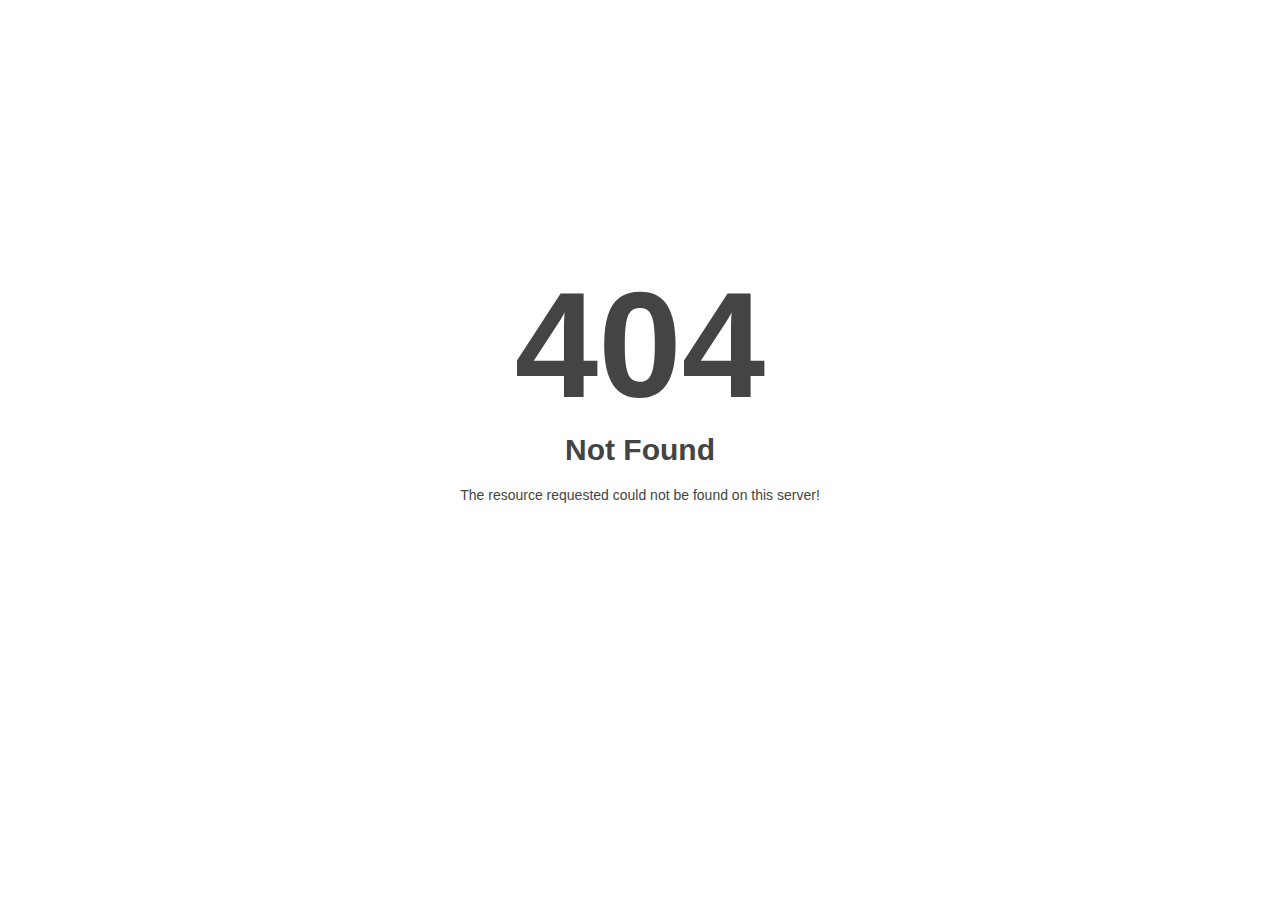
<file: themify9f24-2.html>
<!DOCTYPE html>
<html style="height:100%">
<head>
<meta name="viewport" content="width=device-width, initial-scale=1, shrink-to-fit=no" />
<title> 404 Not Found
</title></head>
<body style="color: #444; margin:0;font: normal 14px/20px Arial, Helvetica, sans-serif; height:100%; background-color: #fff;">
<div style="height:auto; min-height:100%; ">     <div style="text-align: center; width:800px; margin-left: -400px; position:absolute; top: 30%; left:50%;">
        <h1 style="margin:0; font-size:150px; line-height:150px; font-weight:bold;">404</h1>
<h2 style="margin-top:20px;font-size: 30px;">Not Found
</h2>
<p>The resource requested could not be found on this server!</p>
</div></div></body></html>
</file>
